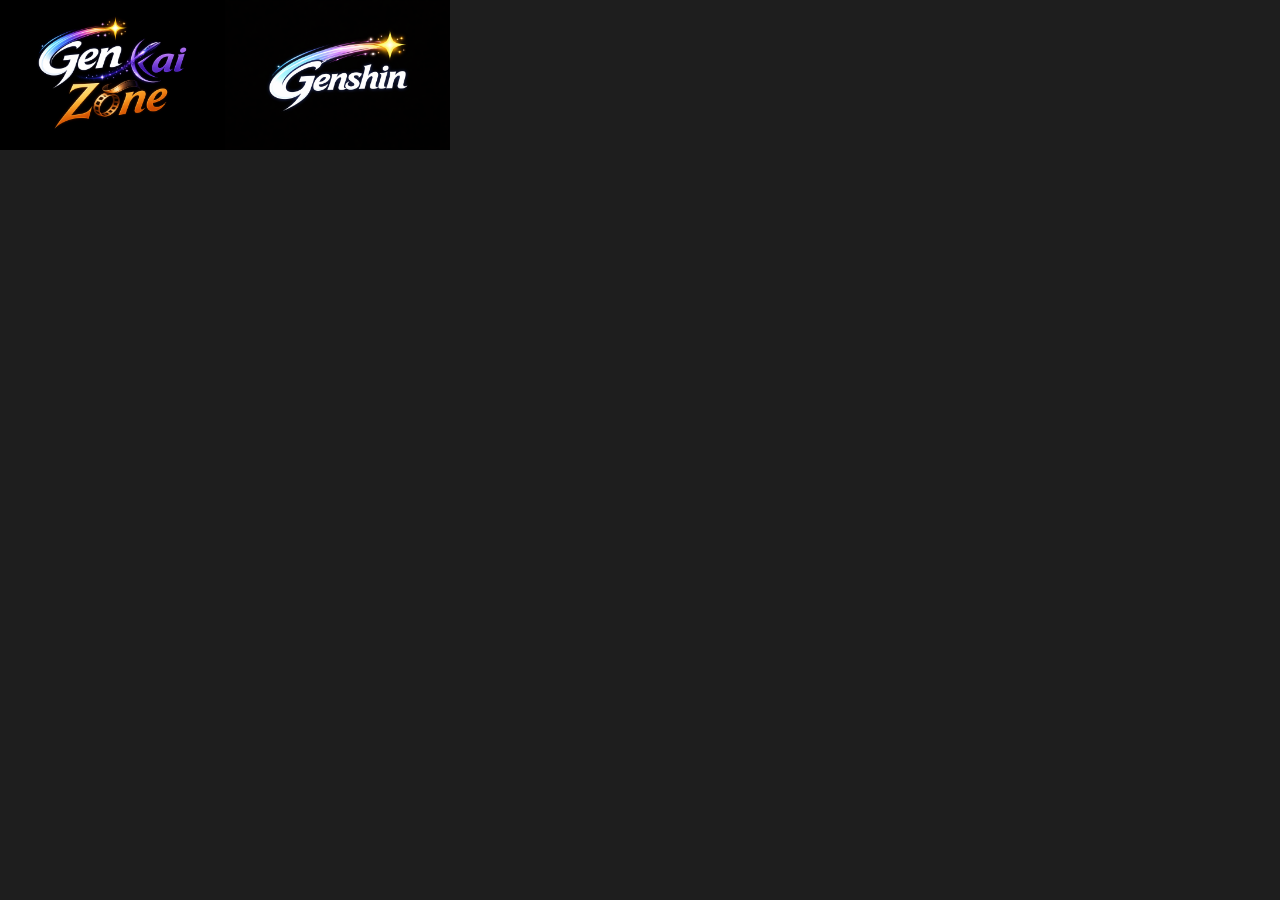
<file: index.html>
<!DOCTYPE html>
<html lang="ca">
<head>
    <meta charset="UTF-8">
    <meta name="viewport" content="width=device-width, initial-scale=1.0">
    <title>GenKaiZone</title>
    <link rel="stylesheet" href="style.css">
</head>
<body>
    <div class="logo-container">
        <a href="./">
            <img src="GenKaiZone.png" alt="GenKaiZone Logo" class="logo">
            <img src="genshin_logo.png" alt="Genshin Logo" class="logo genshin">
        </a>
    </div>
</body>
</html>
</file>
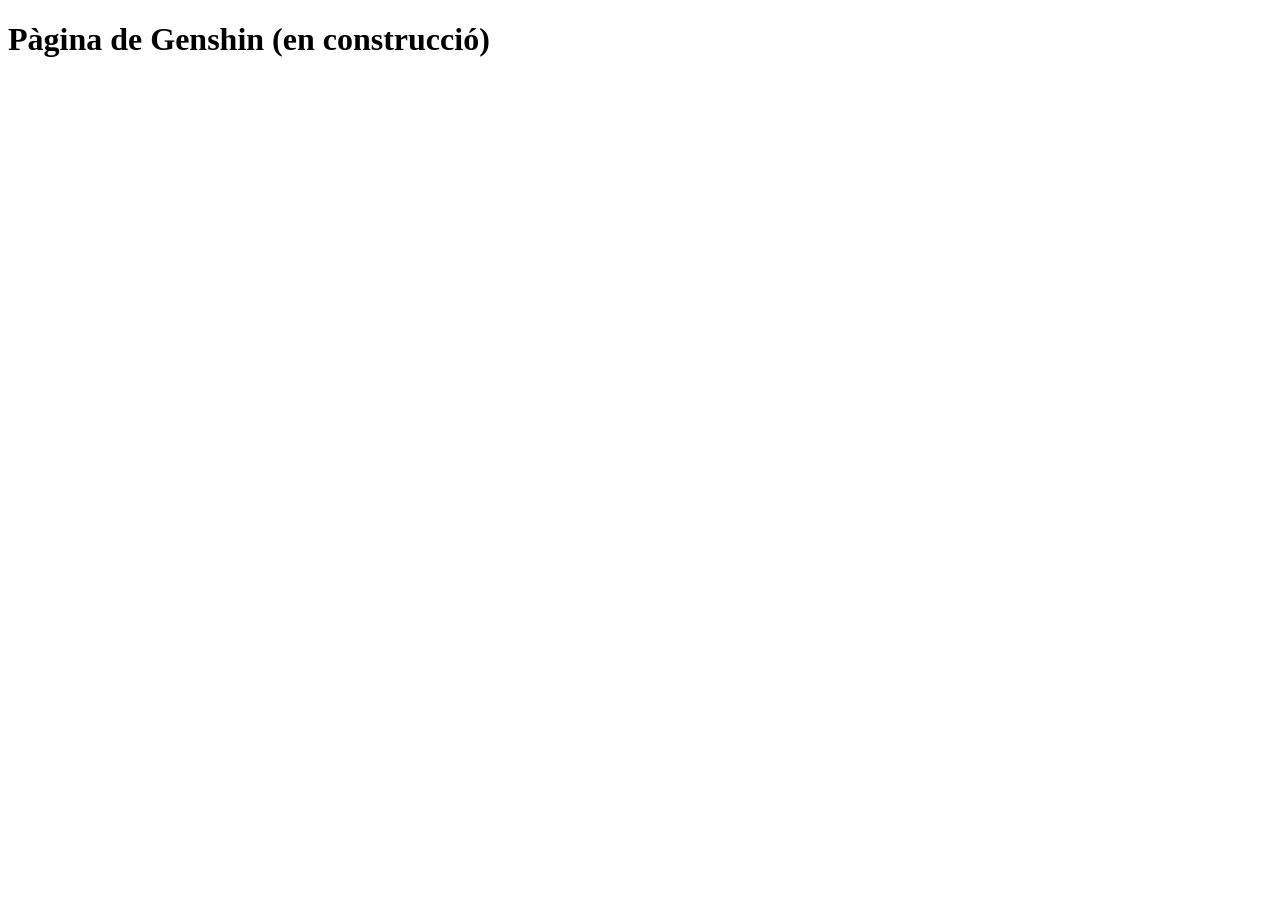
<file: Genshin/index.html>
<!DOCTYPE html>
<html lang="ca">
<head>
    <meta charset="UTF-8">
    <meta name="viewport" content="width=device-width, initial-scale=1.0">
    <title>Genshin</title>
</head>
<body>
    <h1>Pàgina de Genshin (en construcció)</h1>
</body>
</html>
</file>
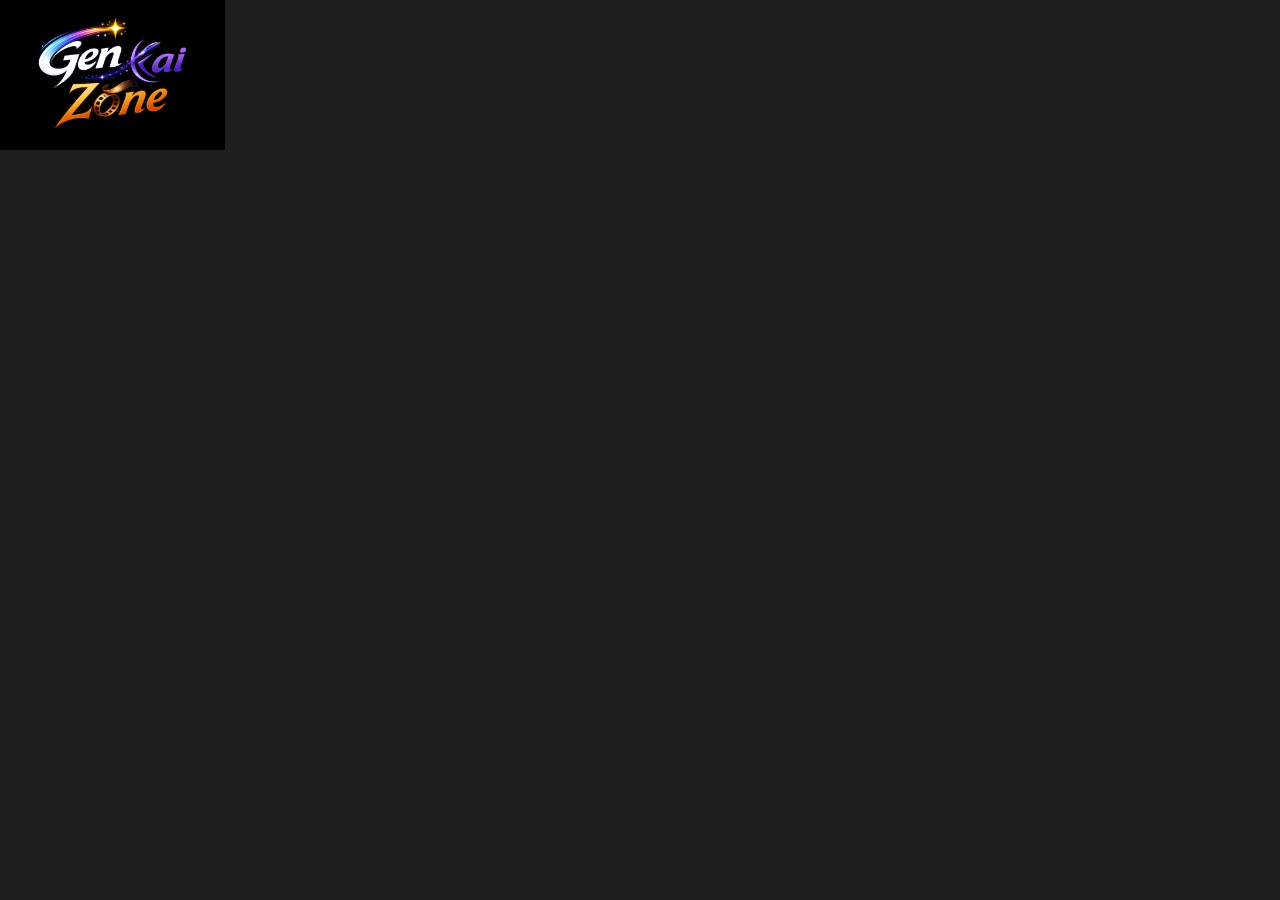
<file: main.html>
<!DOCTYPE html>
<html lang="ca">
<head>
    <meta charset="UTF-8">
    <meta name="viewport" content="width=device-width, initial-scale=1.0">
    <title>GenKaiZone</title>
    <link rel="stylesheet" href="style.css">
</head>
<body>

    <!-- Logo fix -->
    <img src="GenKaiZone.png" alt="GenKaiZone Logo" class="logo">

</body>
</html>
</file>
<file: style.css>
body {
    margin: 0;
    background-color: #1e1e1e;
    overflow-x: hidden;
}

/* Contenidor de logos */
.logo-container {
    display: flex;       /* fa que els fills s’alineïn horitzontalment */
    justify-content: space-between; /* GenKai a l'esquerra, Genshin a la dreta */
    align-items: center; /* alinea verticalment al centre si tenen alçades diferents */
    padding: 0;
    margin: 0;
}

/* L'enllaç també ha de ser flex perquè les imatges dins seu estiguin a la mateixa línia */
.logo-container a {
    display: flex;
    align-items: center;
    gap: 0;  /* cap separació entre logos */
}

/* Logos */
.logo {
    max-height: 150px;
    width: auto;
    object-fit: contain;
    margin: 0;
    padding: 0;
}

/* Responsive per mòbils */
@media (max-width: 600px) {
    .logo {
        max-height: 100px;
    }
}
</file>
